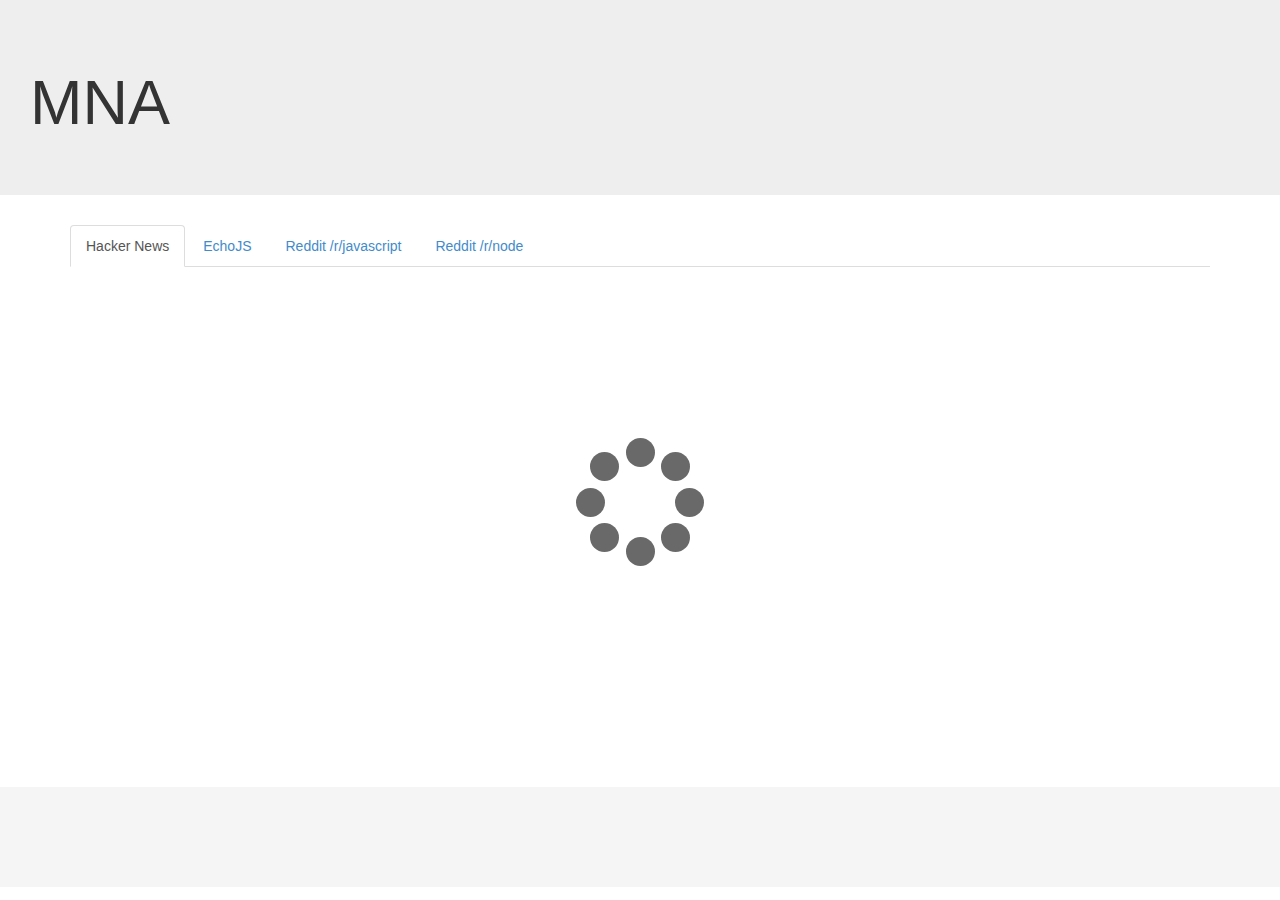
<file: index.html>
<!DOCTYPE html>
<html lang="en">
  <head>
    <meta charset="utf-8">
    <meta http-equiv="X-UA-Compatible" content="IE=edge">
    <meta name="viewport" content="width=device-width, initial-scale=1">
    <title>MNA</title>

    <!-- Bootstrap -->
    <link href="public/css/bootstrap.min.css" rel="stylesheet">
    <link href="public/css/main.css" rel="stylesheet">
    <link href="public/css/spinner.css" rel="stylesheet">
    <!--<link href="public/css/bootstrap-theme.min.css" rel="stylesheet">-->

    <!-- HTML5 Shim and Respond.js IE8 support of HTML5 elements and media queries -->
    <!-- WARNING: Respond.js doesn't work if you view the page via file:// -->
    <!--[if lt IE 9]>
      <script src="https://oss.maxcdn.com/libs/html5shiv/3.7.0/html5shiv.js"></script>
      <script src="https://oss.maxcdn.com/libs/respond.js/1.4.2/respond.min.js"></script>
    <![endif]-->
  </head>
  <body>
    <header class="jumbotron">
      <h1>MNA</h1>
    </header>
    <div class="container">
      <nav class="row">
        <div class="col-md-12">
          <ul class="nav nav-tabs">
            <li class="active"><a href="#hn" data-toggle="tab">Hacker News</a></li>
            <li><a href="#echojs" data-toggle="tab">EchoJS</a></li>
            <li><a href="#reddit-js" data-toggle="tab">Reddit /r/javascript</a></li>
            <li><a href="#reddit-node" data-toggle="tab">Reddit /r/node</a></li>
          </ul>
        </div>
      </nav>
      <section class="row">
        <div class="col-md-12 tab-content">
          <div class="tab-pane active" id="hn">
          </div>
          <div class="tab-pane" id="echojs">
          </div>
          <div class="tab-pane" id="reddit-js">
          </div>
          <div class="tab-pane" id="reddit-node">
          </div>
        </div>
      </section>
    </div>
    <footer id="footer">
      <section class="container">
        <div class="row">
        </div>
      </section>
    </footer>
    <!-- jQuery (necessary for Bootstrap's JavaScript plugins) -->
    <script src="public/js/jquery.min.js"></script>
    <!-- Include all compiled plugins (below), or include individual files as needed -->
    <script src="public/js/bootstrap.min.js"></script>
    <script src="public/js/app.js"></script>
  </body>
</html>
</file>
<file: public/css/main.css>
#footer {
  background-color: #f5f5f5;
  height: 100px;
  margin-top: 50px;
}
</file>
<file: public/css/spinner.css>
.spinner {
  z-index: 1000;
  margin-top: 15%;
  margin-bottom: 15%;
  opacity: 0;
  transition: opacity .5s ease-in-out;
  -moz-transition: opacity .5s ease-in-out;
  -webkit-transition: opacity .5s ease-in-out;
}

.spinner + * {
  display: none !important;
}

.fade {
  opacity: 1;
}

#circularG {
  position:relative;
  width:128px;
  height:128px
}

.circularG {
  position:absolute;
  background-color:#696969;
  width:29px;
  height:29px;
  -moz-border-radius:19px;
  -moz-animation-name:bounce_circularG;
  -moz-animation-duration:0.8s;
  -moz-animation-iteration-count:infinite;
  -moz-animation-direction:linear;
  -webkit-border-radius:19px;
  -webkit-animation-name:bounce_circularG;
  -webkit-animation-duration:0.8s;
  -webkit-animation-iteration-count:infinite;
  -webkit-animation-direction:linear;
  -ms-border-radius:19px;
  -ms-animation-name:bounce_circularG;
  -ms-animation-duration:0.8s;
  -ms-animation-iteration-count:infinite;
  -ms-animation-direction:linear;
  -o-border-radius:19px;
  -o-animation-name:bounce_circularG;
  -o-animation-duration:0.8s;
  -o-animation-iteration-count:infinite;
  -o-animation-direction:linear;
  border-radius:19px;
  animation-name:bounce_circularG;
  animation-duration:0.8s;
  animation-iteration-count:infinite;
  animation-direction:linear;
}

#circularG_1 {
  left:0;
  top:50px;
  -moz-animation-delay:0.3s;
  -webkit-animation-delay:0.3s;
  -ms-animation-delay:0.3s;
  -o-animation-delay:0.3s;
  animation-delay:0.3s;
}

#circularG_2 {
  left:14px;
  top:14px;
  -moz-animation-delay:0.4s;
  -webkit-animation-delay:0.4s;
  -ms-animation-delay:0.4s;
  -o-animation-delay:0.4s;
  animation-delay:0.4s;
}

#circularG_3 {
  top:0;
  left:50px;
  -moz-animation-delay:0.5s;
  -webkit-animation-delay:0.5s;
  -ms-animation-delay:0.5s;
  -o-animation-delay:0.5s;
  animation-delay:0.5s;
}

#circularG_4 {
  right:14px;
  top:14px;
  -moz-animation-delay:0.6s;
  -webkit-animation-delay:0.6s;
  -ms-animation-delay:0.6s;
  -o-animation-delay:0.6s;
  animation-delay:0.6s;
}

#circularG_5 {
  right:0;
  top:50px;
  -moz-animation-delay:0.7s;
  -webkit-animation-delay:0.7s;
  -ms-animation-delay:0.7s;
  -o-animation-delay:0.7s;
  animation-delay:0.7s;
}

#circularG_6 {
  right:14px;
  bottom:14px;
  -moz-animation-delay:0.8s;
  -webkit-animation-delay:0.8s;
  -ms-animation-delay:0.8s;
  -o-animation-delay:0.8s;
  animation-delay:0.8s;
}

#circularG_7 {
  left:50px;
  bottom:0;
  -moz-animation-delay:0.9s;
  -webkit-animation-delay:0.9s;
  -ms-animation-delay:0.9s;
  -o-animation-delay:0.9s;
  animation-delay:0.9s;
}

#circularG_8 {
  left:14px;
  bottom:14px;
  -moz-animation-delay:1s;
  -webkit-animation-delay:1s;
  -ms-animation-delay:1s;
  -o-animation-delay:1s;
  animation-delay:1s;
}

@-moz-keyframes bounce_circularG {
  0% {
    -moz-transform:scale(1)
  }
  100% {
  -moz-transform:scale(.3)
  }
}

@-webkit-keyframes bounce_circularG {
  0% {
    -webkit-transform:scale(1)
  }
  100% {
  -webkit-transform:scale(.3)
  }
}

@-ms-keyframes bounce_circularG {
  0% {
    -ms-transform:scale(1)
  }
  100% {
  -ms-transform:scale(.3)
  }
}

@-o-keyframes bounce_circularG {
  0% {
    -o-transform:scale(1)
  }
  100% {
    -o-transform:scale(.3)
  }
}

@keyframes bounce_circularG {
  0% {
    transform:scale(1)
  }
  100% {
    transform:scale(.3)
  }
}
</file>
